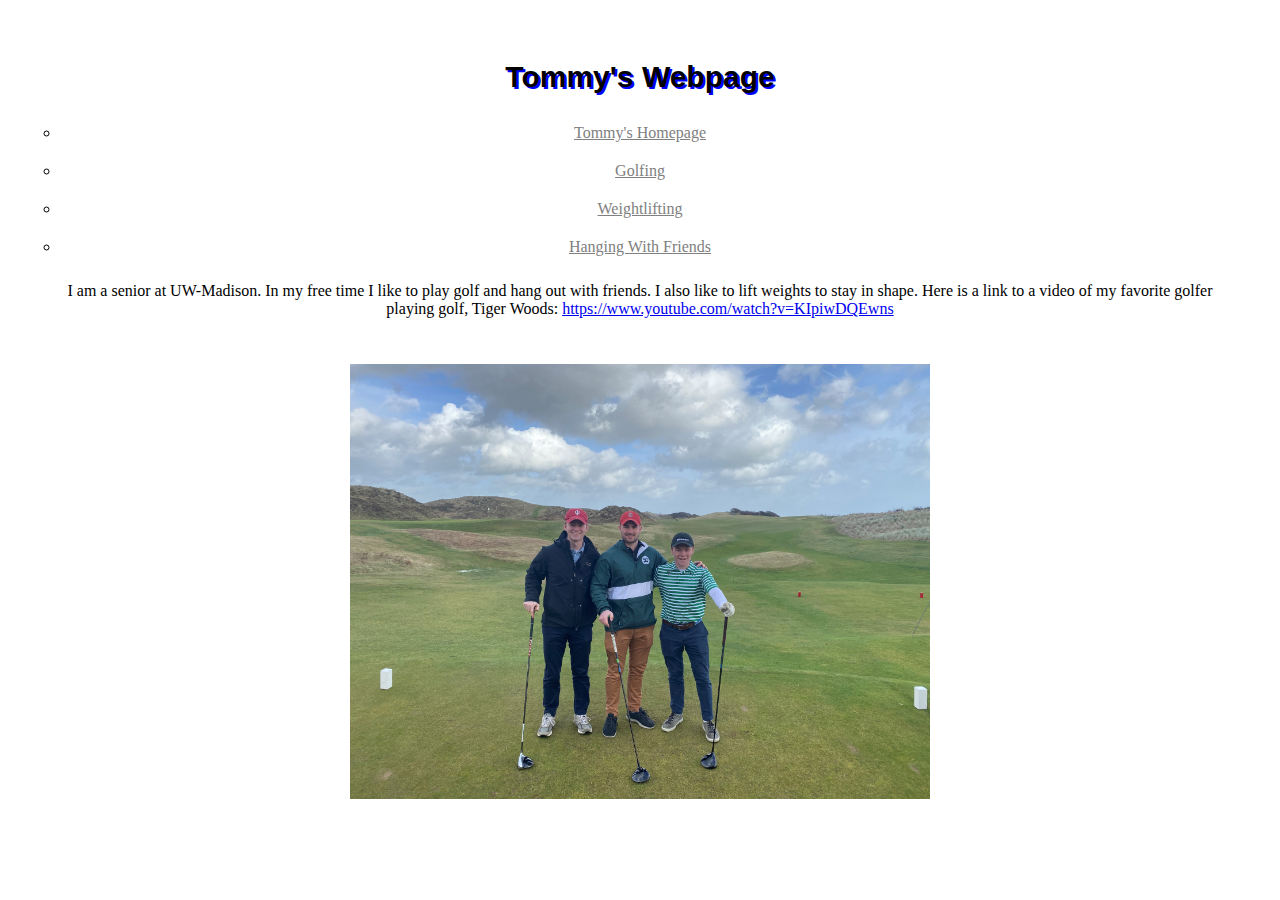
<file: index.html>
<!DOCTYPE html>
<html>
<head>
<title>Tommy's Lab Project</title>
<link rel="stylesheet" href="stylesheet.css">
</head>

<body>

<h1>Tommy's Webpage</h1>
	<ul style="list-style-type: circle">
		<li><a href="index.html">Tommy's Homepage</a></li>
		<li><a href="golfing.html">Golfing</a></li>
		<li><a href="weightlifting.html">Weightlifting</a></li>
		<li><a href="friends.html">Hanging With Friends</a></li>
	<p>I am a senior at UW-Madison. In my free time I like to play golf and hang out with friends. I also like to lift weights to stay in shape. Here is a link to a video of my favorite golfer playing golf, Tiger Woods: <a href="https://www.youtube.com/watch?v=KIpiwDQEwns" target="_blank">https://www.youtube.com/watch?v=KIpiwDQEwns</a></p>
<img src="rcd.jpg" alt="A photo of Tommy on the first tee at Royal County Down in Ireland" width=800>

</body>
</html>
</file>
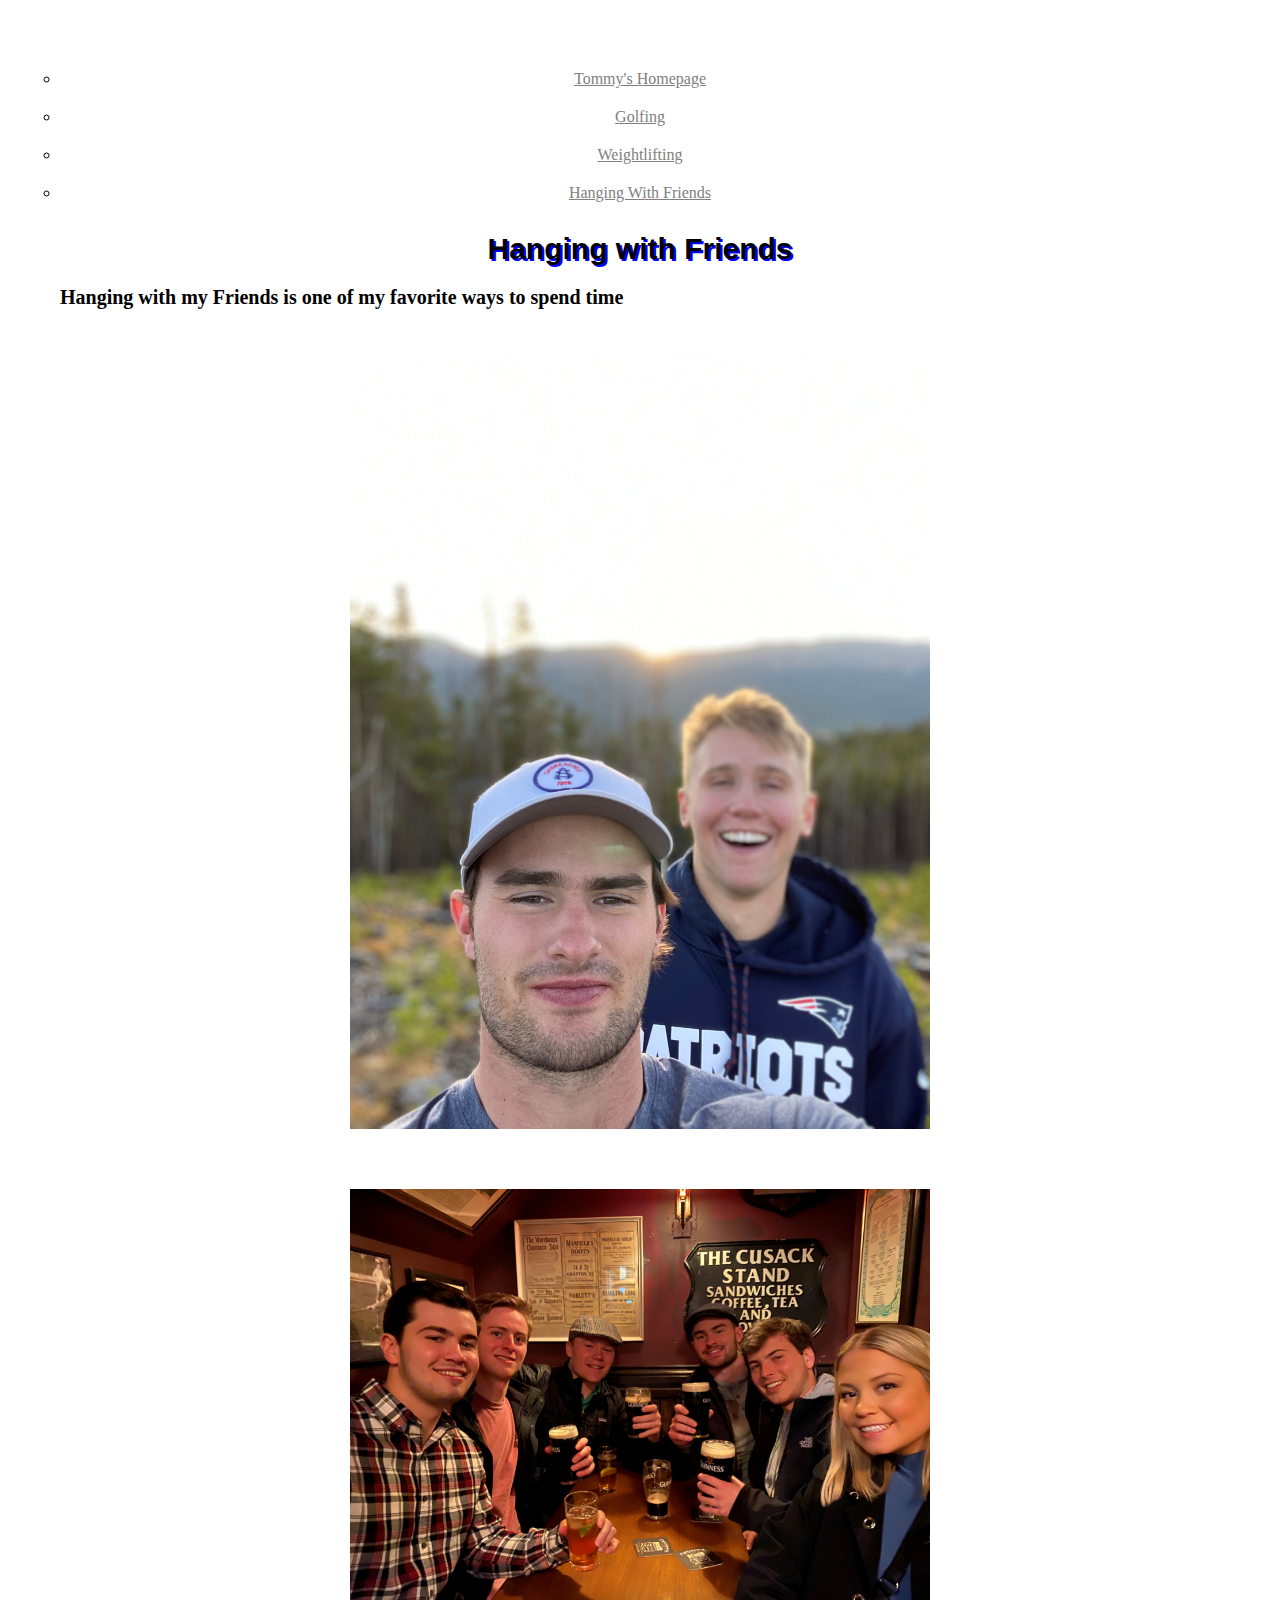
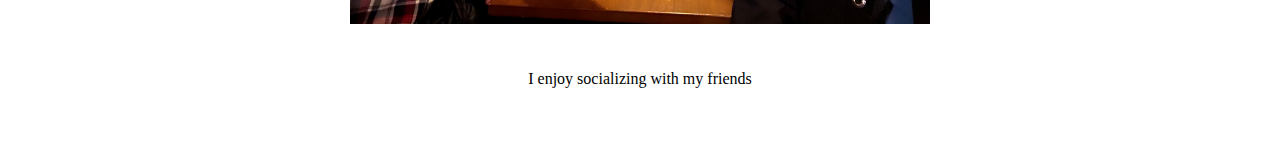
<file: friends.html>
<!DOCTYPE html>
<html>
<head>
<title>Tommy's Lab Project</title>
<link rel="stylesheet" href="stylesheet.css">
</head>

<body>


	<ul style="list-style-type: circle">
		<li><a href="index.html">Tommy's Homepage</a></li>
		<li><a href="golfing.html">Golfing</a></li>
		<li><a href="weightlifting.html">Weightlifting</a></li>
		<li><a href="friends.html">Hanging With Friends</a></li>
	<h1>Hanging with Friends</h1>
	<h2> Hanging with my Friends is one of my favorite ways to spend time</h2>
	<img src="breck.jpg" alt="Hanging in Breckenridge" width=1000>
	<img src="beers.jpg" alt="Drinking Guiness in Dublin" width=1000>
	<p> I enjoy socializing with my friends </p>

</body>
</html>
</file>
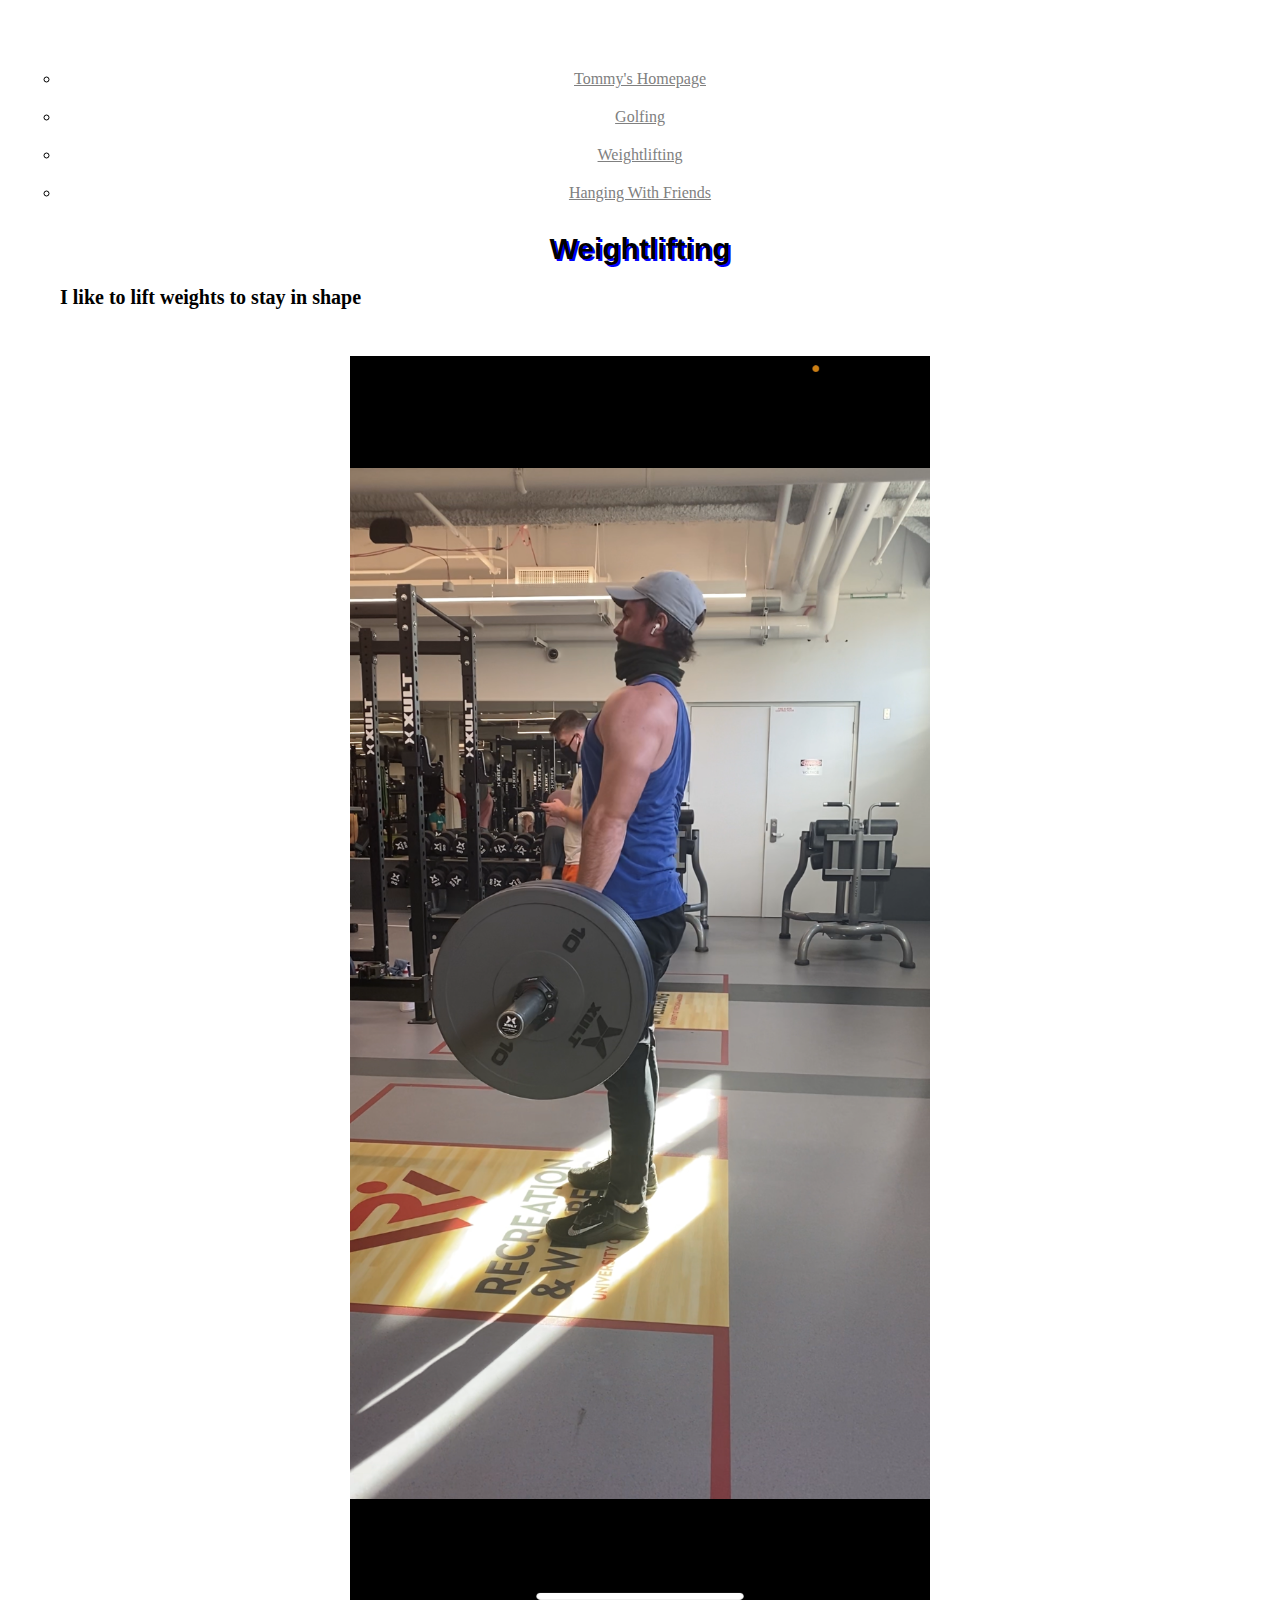
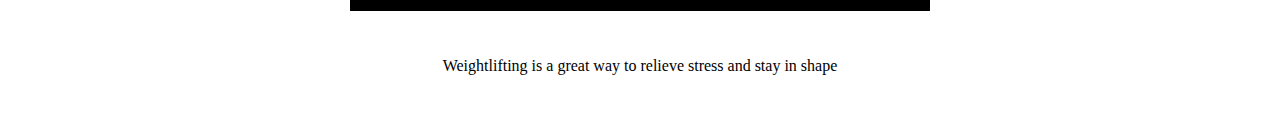
<file: weightlifting.html>
<!DOCTYPE html>
<html>
<head>
<title>Tommy's Lab Project</title>
<link rel="stylesheet" href="stylesheet.css">
</head>

<body>


	<ul style="list-style-type: circle">
		<li><a href="index.html">Tommy's Homepage</a></li>
		<li><a href="golfing.html">Golfing</a></li>
		<li><a href="weightlifting.html">Weightlifting</a></li>
		<li><a href="friends.html">Hanging With Friends</a></li>
	<h1>Weightlifting</h1>
	<h2> I like to lift weights to stay in shape</h2>
	<img src="weightlifting.png" alt="Deadlift" width=1000>
	<p> Weightlifting is a great way to relieve stress and stay in shape </p>

</body>
</html>
</file>
<file: stylesheet.css>
body {
	background-color:white;
	margin: 60px 60px 60px 60px;
	
}


h1{
	font-family: "Arial Black", Gadget, sans-serif;
	font-size: 30px;
	text-align: center;
	text-shadow: 2px 2px blue;
	color: black;


}

h2{
	font-family: "Times New Roman", Times, serif;
	font-size: 20px;
	color: black;

}

img{
	display: block;
	margin-left: auto;
	margin-right: auto;
	width: 50%;
	padding: 30px;

}

ul{
	list-style-type: none;
	margin: 0;
	padding: 0; 
	background-color: white;

}

li{
	float: center;
}


li a{
	display: block;
	color: grey;
	text-align: center;
	padding: 10px 10px;
}

P{
	color: black;
	text-align: center;
}

h3{
	color: black;
}

ol{
	color: black;
}
</file>
